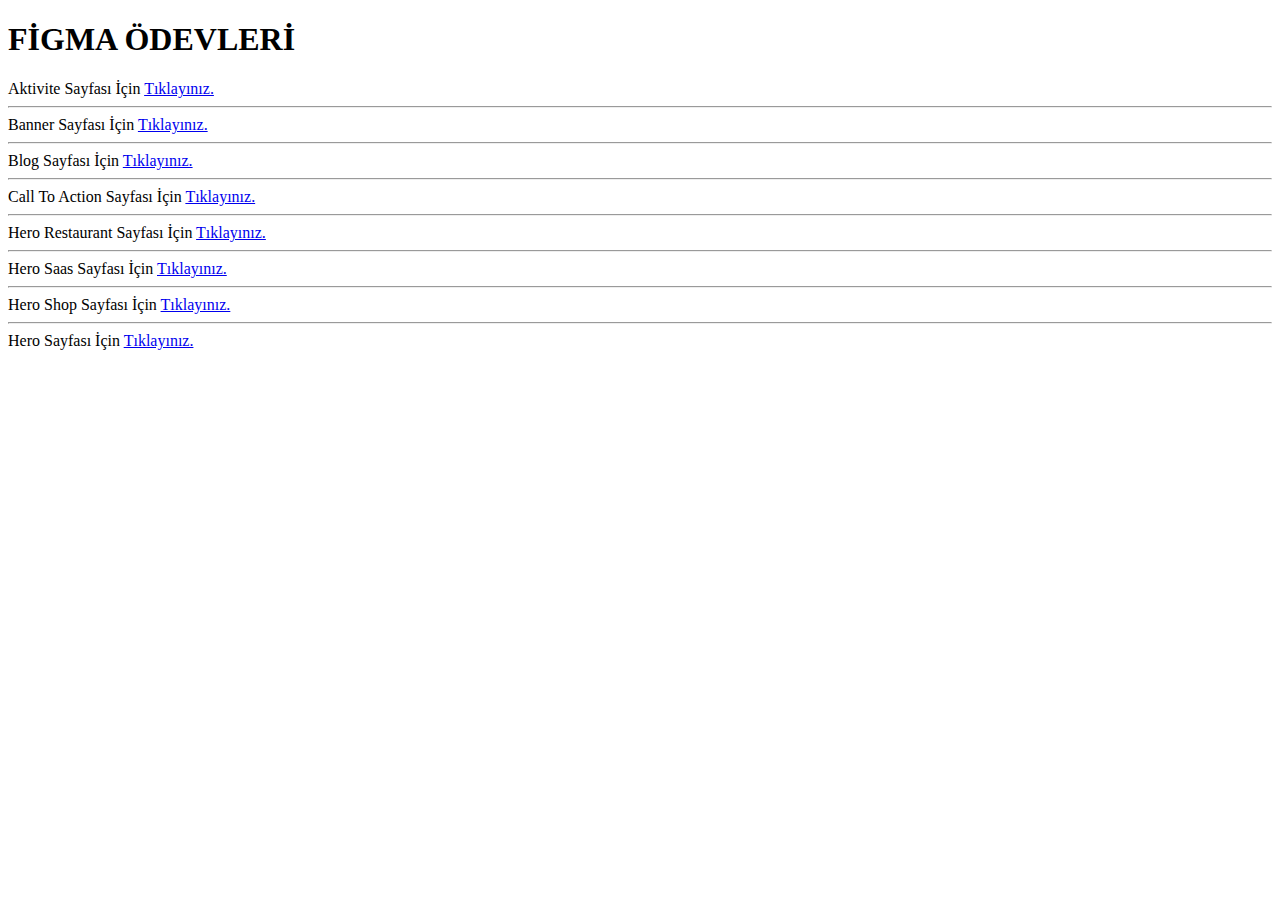
<file: index.html>
<!DOCTYPE html>
<html lang="en">
<head>
    <meta charset="UTF-8">
    <meta name="viewport" content="width=device-width, initial-scale=1.0">
    <title>Hero AnaSayfa</title>
</head>
<body>
    <div class="figma">
        <h1>FİGMA ÖDEVLERİ</h1>
        Aktivite Sayfası İçin <a href="Anasayfa/Activity/index.html">Tıklayınız.</a><br><hr>
        Banner Sayfası İçin <a href="Anasayfa/Banner/index.html">Tıklayınız.</a><br><hr>
        Blog Sayfası İçin <a href="Anasayfa/blog-page/index.html">Tıklayınız.</a><br><hr>
        Call To Action Sayfası İçin <a href="Anasayfa/Call to Action/index.html">Tıklayınız.</a><br><hr>
        Hero Restaurant Sayfası İçin <a href="Anasayfa/hero-restaurant/index.html">Tıklayınız.</a><br><hr>
        Hero Saas Sayfası İçin <a href="Anasayfa/hero-saas/index.html">Tıklayınız.</a><br><hr>
        Hero Shop Sayfası İçin <a href="Anasayfa/hero-shop-01/index.html">Tıklayınız.</a><br><hr>
        Hero Sayfası İçin <a href="Anasayfa/hero/index.html">Tıklayınız.</a>
    </div>
</body>
</html>
</file>
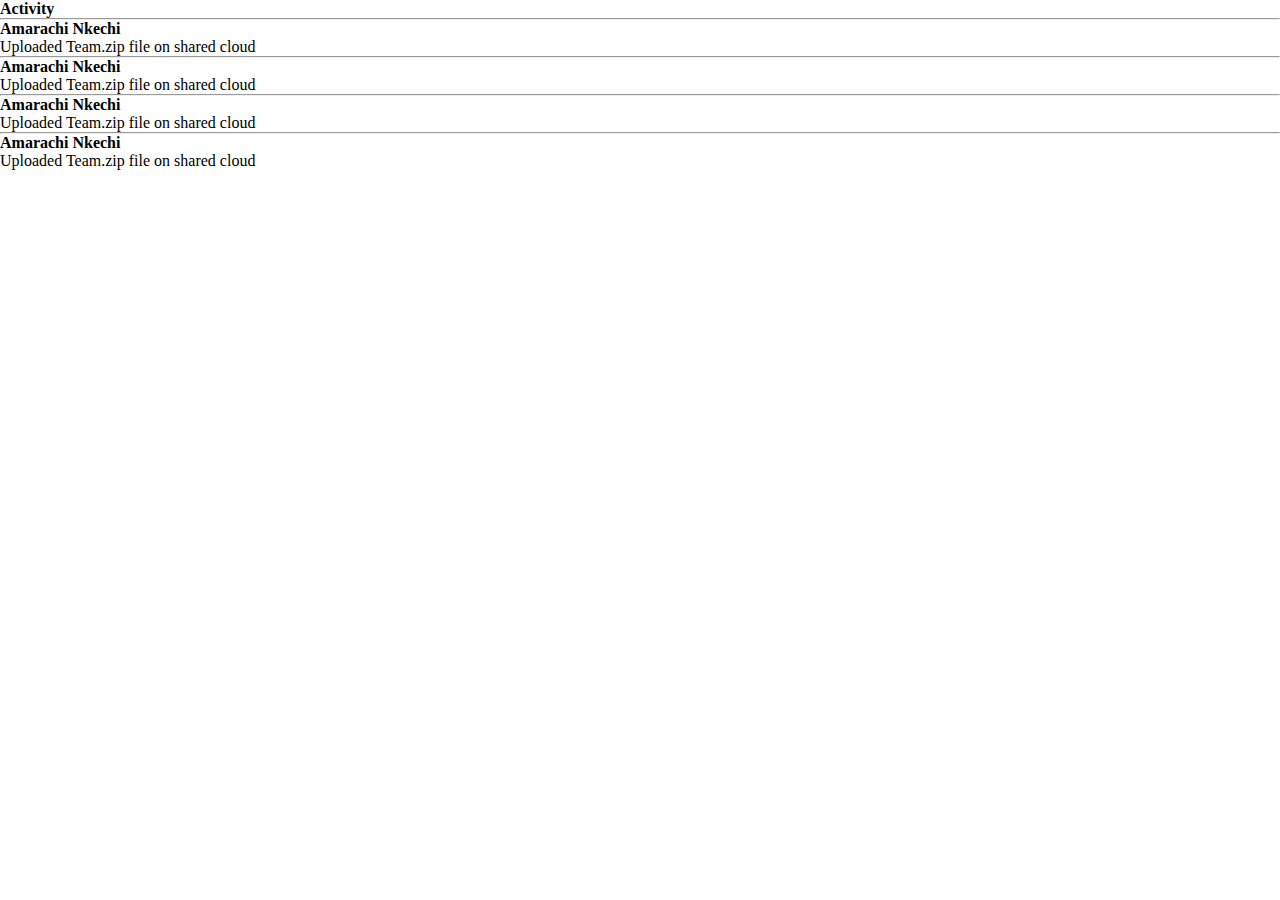
<file: Anasayfa/Activity/index.html>
<!DOCTYPE html>
<html lang="en">
<head>
    <meta charset="UTF-8">
    <meta name="viewport" content="width=device-width, initial-scale=1.0">
    <title>Activity</title>
    <link rel="stylesheet" href="/assets/css/style.css">
</head>
<body>
    <div class="container">
        <div class="content">
            <h4>Activity</h4>
        </div>
        <hr>
        <div class="content1">
            <h4>Amarachi Nkechi</h4>
            <p>Uploaded Team.zip file on shared cloud</p>
        </div>
        <hr>
        <div class="content2">
            <h4>Amarachi Nkechi</h4>
            <p>Uploaded Team.zip file on shared cloud</p>
        </div>
        <hr>
        <div class="content3">
            <h4>Amarachi Nkechi</h4>
            <p>Uploaded Team.zip file on shared cloud</p>
        </div>
        <hr>
        <div class="content4">
            <h4>Amarachi Nkechi</h4>
            <p>Uploaded Team.zip file on shared cloud</p>
        </div>
    </div>
</body>
</html>
</file>
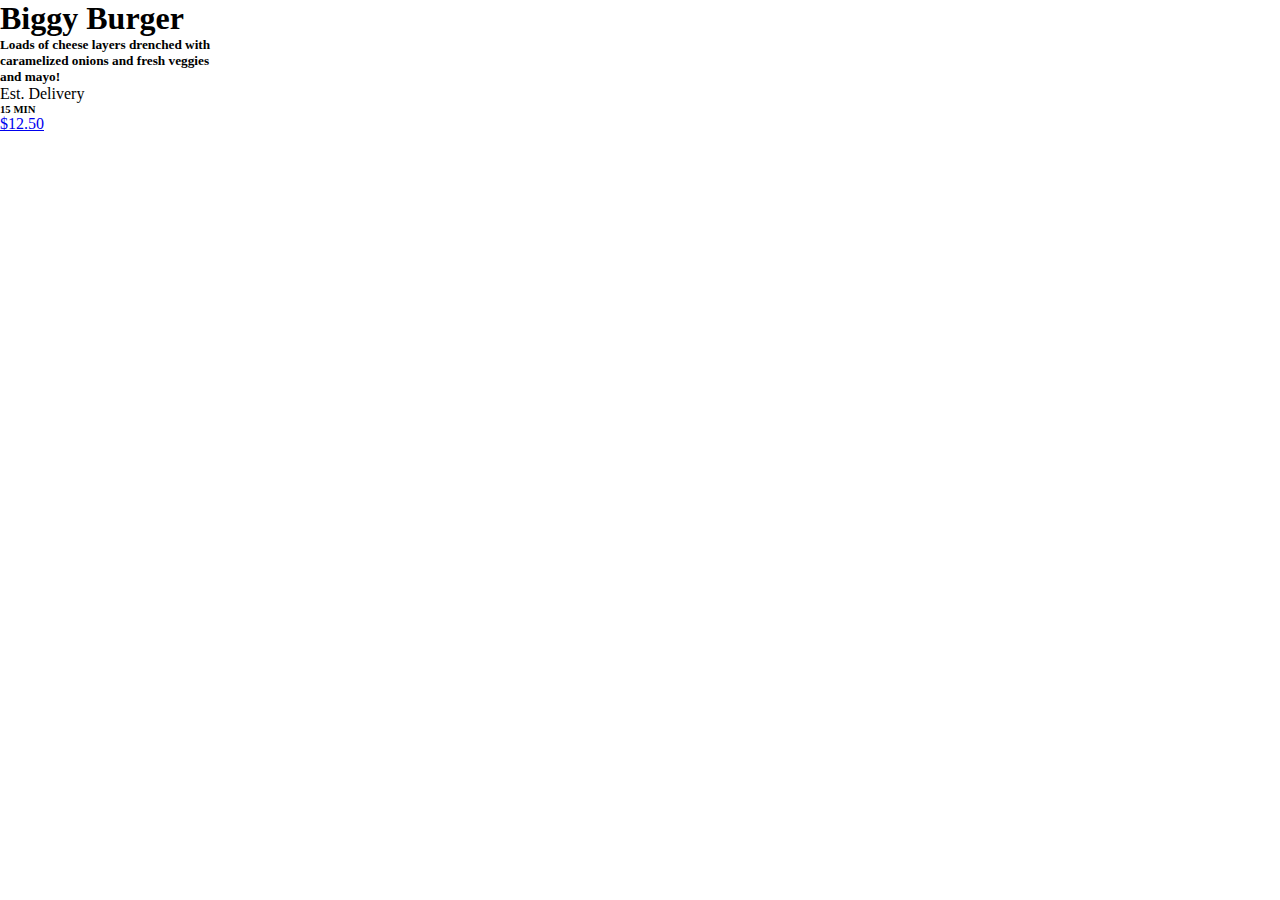
<file: Anasayfa/hero-restaurant/index.html>
<!DOCTYPE html>
<html lang="en">
<head>
    <meta charset="UTF-8">
    <meta name="viewport" content="width=device-width, initial-scale=1.0">
    <title>Hero Restaurant</title>
    <link rel="stylesheet" href="/assets/css/style.css">
</head>
<body>
        <div class="container">
            <div class="content">
                <h1>Biggy Burger</h1>
                <h5>Loads of cheese layers drenched with <br>caramelized onions and fresh veggies <br>and mayo!</h5>
                <p>Est. Delivery</p>
                <h6>15 MIN</h6>
            </div>
            <div class="button">
                <a href="#">$12.50</a>
            </div>
        </div>
</body>
</html>
</file>
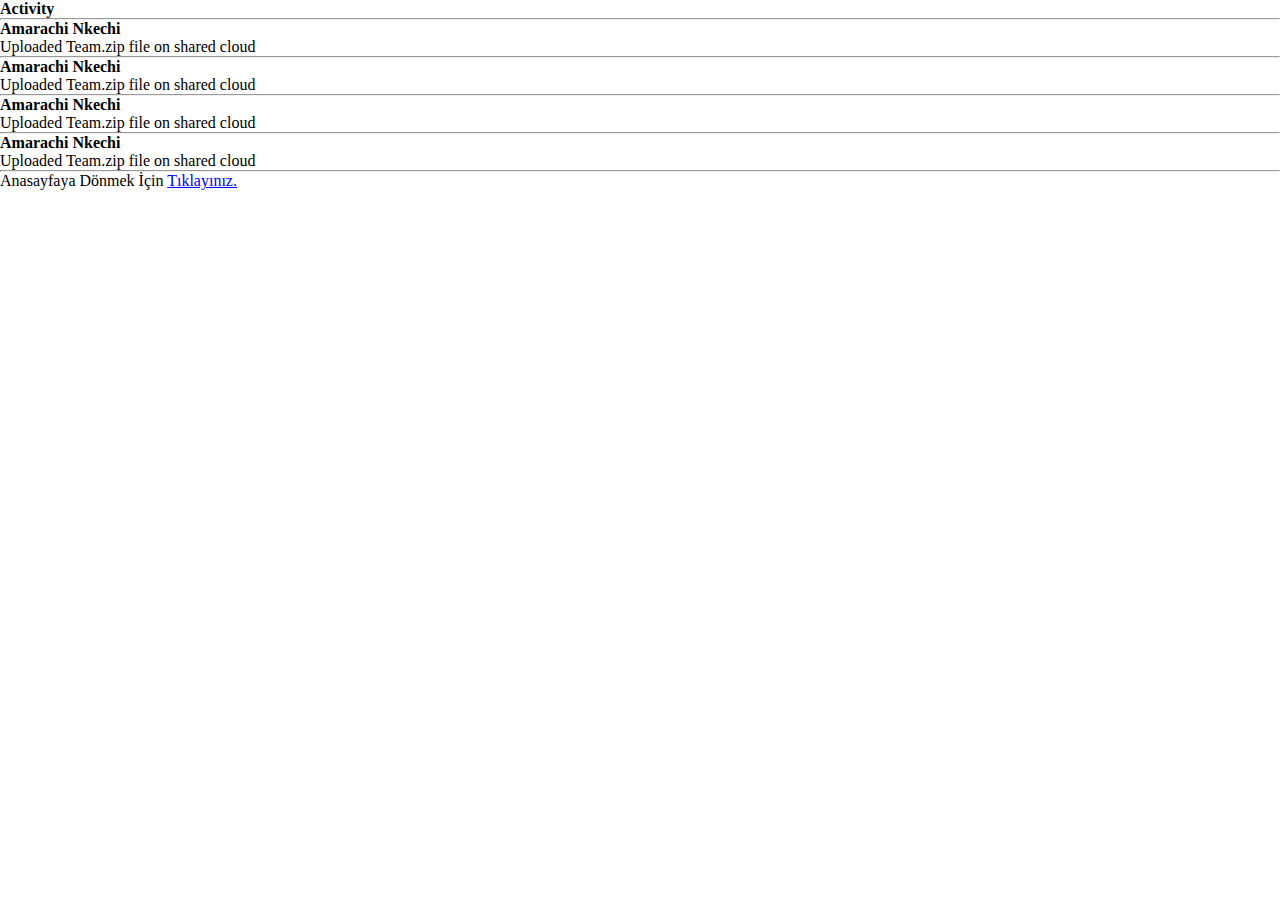
<file: Anasayfa/Sayfalar/Activity/index.html>
<!DOCTYPE html>
<html lang="en">
<head>
    <meta charset="UTF-8">
    <meta name="viewport" content="width=device-width, initial-scale=1.0">
    <title>Activity</title>
    <link rel="stylesheet" href="/assets/css/style.css">
</head>
<body>
    <div class="container">
        <div class="content">
            <h4>Activity</h4>
        </div>
        <hr>
        <div class="content1">
            <h4>Amarachi Nkechi</h4>
            <p>Uploaded Team.zip file on shared cloud</p>
        </div>
        <hr>
        <div class="content2">
            <h4>Amarachi Nkechi</h4>
            <p>Uploaded Team.zip file on shared cloud</p>
        </div>
        <hr>
        <div class="content3">
            <h4>Amarachi Nkechi</h4>
            <p>Uploaded Team.zip file on shared cloud</p>
        </div>
        <hr>
        <div class="content4">
            <h4>Amarachi Nkechi</h4>
            <p>Uploaded Team.zip file on shared cloud</p>
        </div>
    </div>
    <hr>
    Anasayfaya Dönmek İçin <a href="/index.html">Tıklayınız.</a>
</body>
</html>
</file>
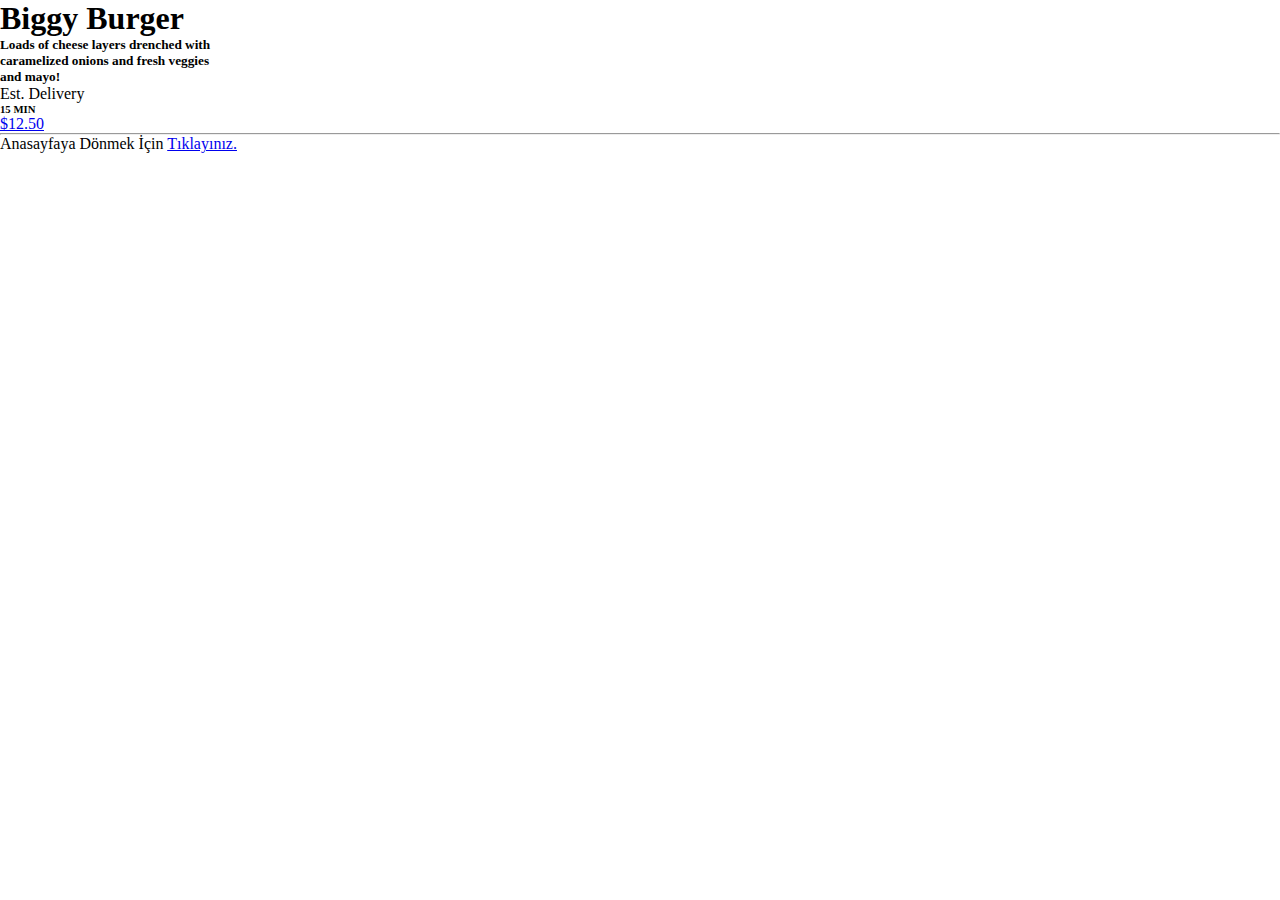
<file: Anasayfa/Sayfalar/hero-restaurant/index.html>
<!DOCTYPE html>
<html lang="en">
<head>
    <meta charset="UTF-8">
    <meta name="viewport" content="width=device-width, initial-scale=1.0">
    <title>Hero Restaurant</title>
    <link rel="stylesheet" href="/assets/css/style.css">
</head>
<body>
        <div class="container">
            <div class="content">
                <h1>Biggy Burger</h1>
                <h5>Loads of cheese layers drenched with <br>caramelized onions and fresh veggies <br>and mayo!</h5>
                <p>Est. Delivery</p>
                <h6>15 MIN</h6>
            </div>
            <div class="button">
                <a href="#">$12.50</a>
            </div>
        </div>
        <hr>
        Anasayfaya Dönmek İçin <a href="/anasayfa/index.html">Tıklayınız.</a>
</body>
</html>
</file>
<file: assets/css/style.css>
*{
    margin: 0;
    padding: 0;
    box-sizing: border-box;
}
</file>
